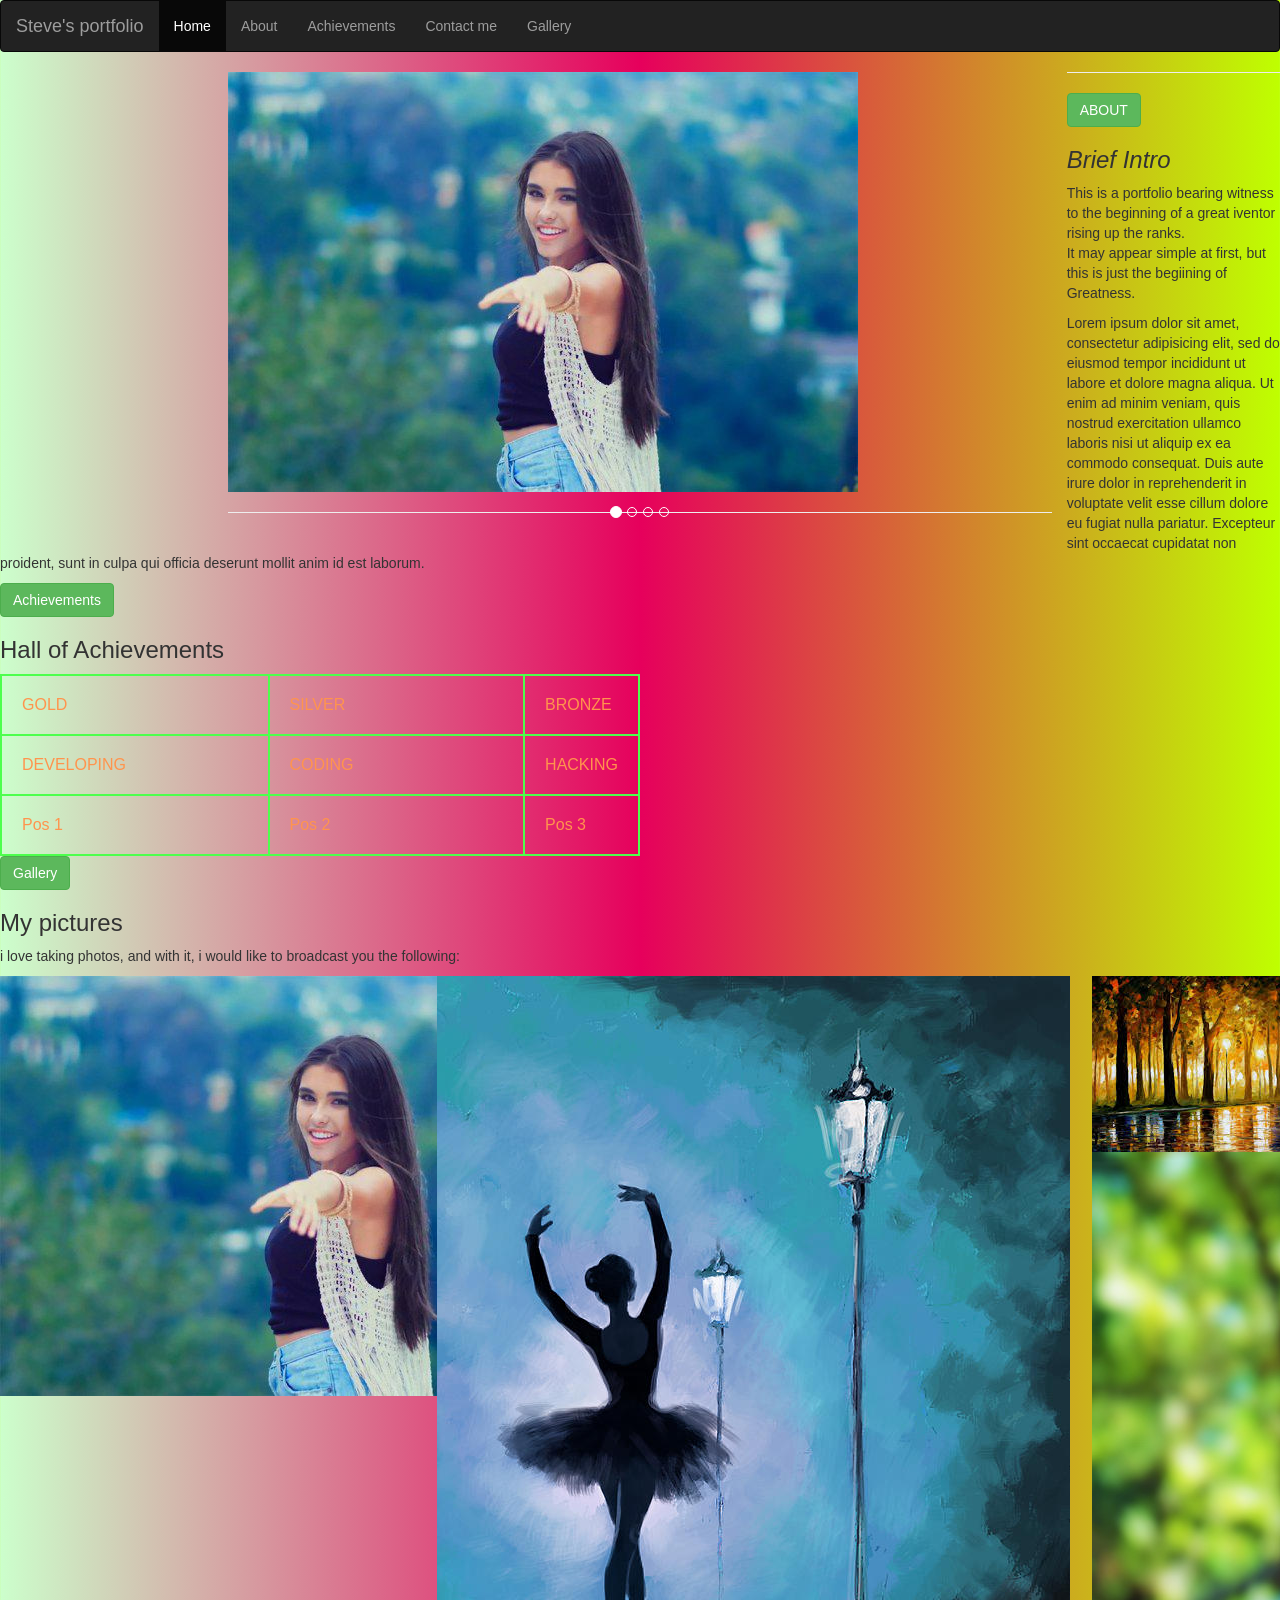
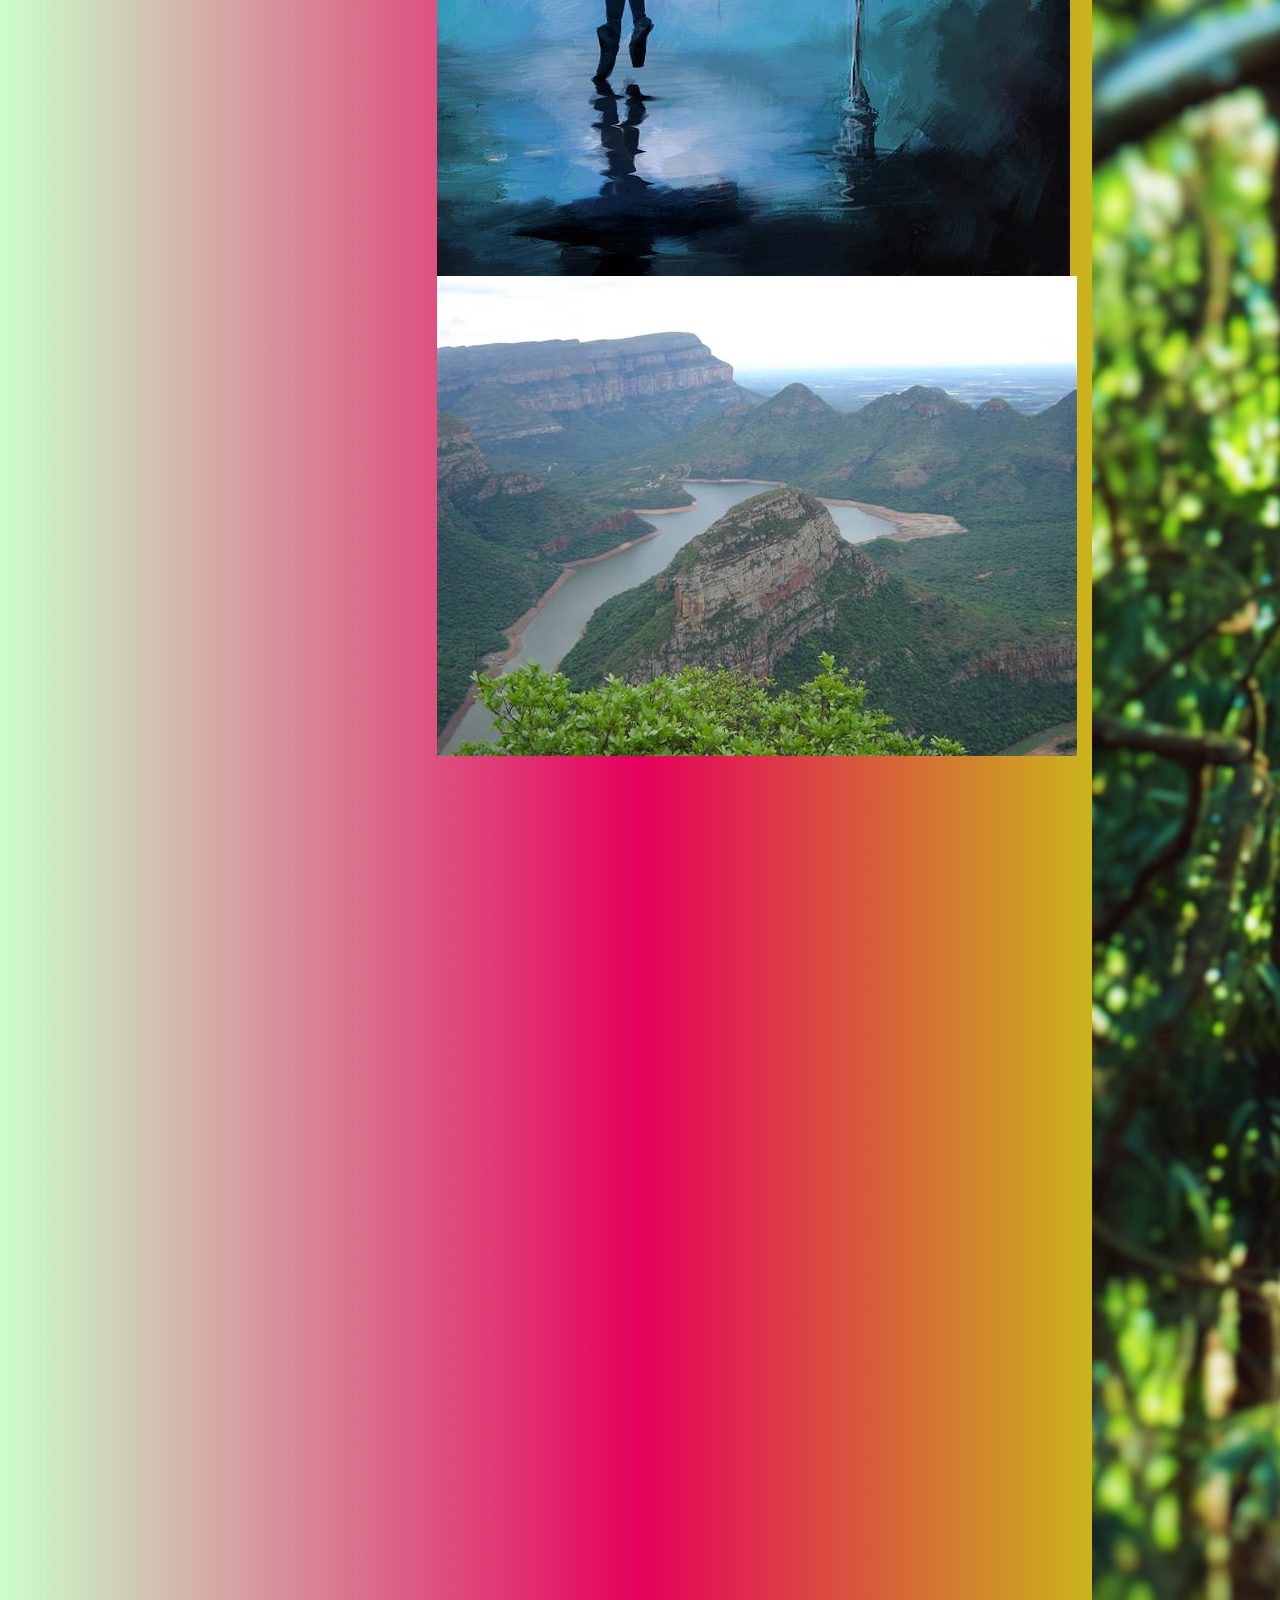
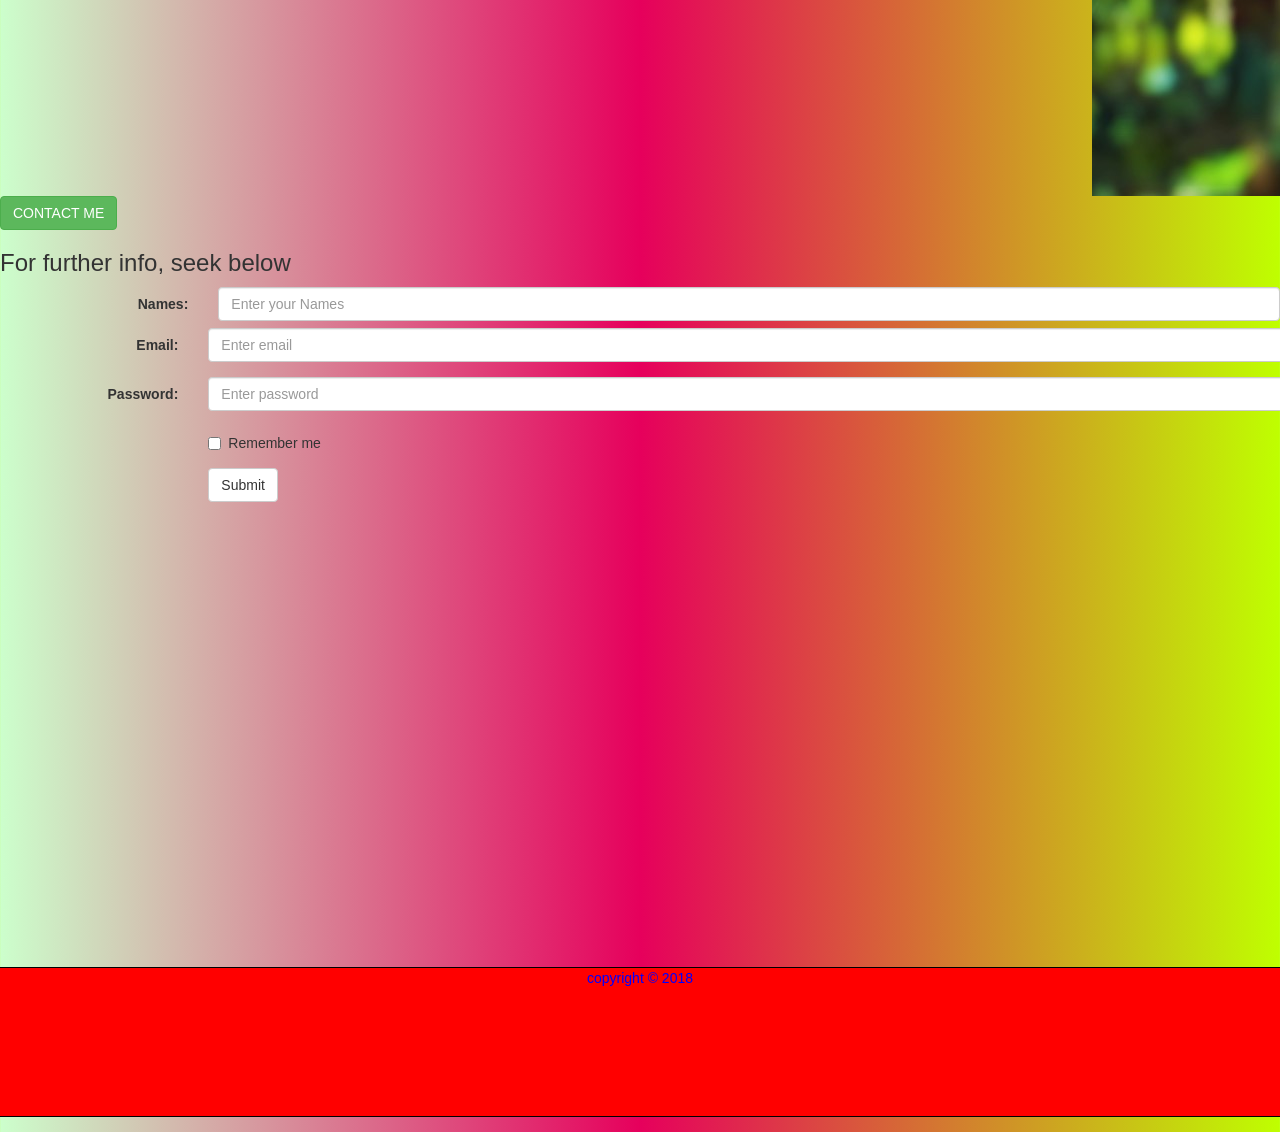
<file: index.html>
<html>
<head>
	<title>About</title>
	<link rel="stylesheet" type="text/css" href="bootstrap/css/bootstrap.css">
	<script type="bootstrap/js/jquery.min.js"></script>
	<script type="bootstrap/js/bootstrap.js"></script>
	<style type="text/css">
	.footer
	{
		background-color: red;
		color: blue;
		height: 150px;
		text-align: center;
		clear:both;
		border:1px solid black;
		border-radius: 10px;
	}
	.footer
	{
		background-color: red;
		color: blue;
		height: 150px;
		text-align: center;
		clear:both;
		border:1px solid black;
		border-radius: 10px;
	}
	table,th,td
	{
		border:2px solid #4dff4d;
		border-collapse:collapse;
		width:50%;
		padding:20px;
		color: #ff944d;
		font-weight:italics;
	}
	body 
	{
		background:linear-gradient(to left, #bfff00, #e6005c, #ccffcc);
	}
	</style>
</head>
<body>
	<nav class="navbar navbar-inverse">
		<div class="container-fluid">
			<div class="navbar-header">
				<a class="navbar-brand" href="#">Steve's portfolio</a>
			</div>
			<ul class="nav navbar-nav">
				<li class="active"><a href="#Home">Home</a></li>
				<li><a href="#About">About</a></li>
				<li><a href="#Achievements">Achievements</a></li> 
				<li><a href="#Contact">Contact me</a></li>
				<li><a href="#Gallery">Gallery</a></li>
			</ul>
		</div>
	</nav>
	<div id="Home">
		<div class="col-sm-8 col-sm-offset-2">
			<div id="myCarousel" class="carousel slide" data-ride="carousel">
				<!-- Indicators -->
				<ol class="carousel-indicators">
					<li data-target="#myCarousel" data-slide-to="0" class="active"></li>
					<li data-target="#myCarousel" data-slide-to="1"></li>
					<li data-target="#myCarousel" data-slide-to="2"></li>
					<li data-target="#myCarousel" data-slide-to="3"></li>
				</ol>

				<!-- Wrapper for slides -->
				<div class="carousel-inner" role="listbox">
					<div class="item active">
						<img src="resources/a1.jpg">
					</div>
					<hr><br>
					<div class="item">
						<img src="resources/a2.jpg">
					</div>

					<div class="item">
						<img src="resources/a3.jpg">
					</div>

					<div class="item">
						<img src="resources/a4.jpg">
					</div>
				</div>
			</div>
		</div>
		<hr>
		<div id="About">
			<button class="btn btn-success text-center">ABOUT</button>
			<h3><i>Brief Intro</i></h3>
			<p>This is a portfolio bearing witness to the beginning of a great iventor rising up the ranks.<br>It may appear simple at first, but this is just the begiining of Greatness.</p>
			<p>Lorem ipsum dolor sit amet, consectetur adipisicing elit, sed do eiusmod
				tempor incididunt ut labore et dolore magna aliqua. Ut enim ad minim veniam,
				quis nostrud exercitation ullamco laboris nisi ut aliquip ex ea commodo
				consequat. Duis aute irure dolor in reprehenderit in voluptate velit esse
				cillum dolore eu fugiat nulla pariatur. Excepteur sint occaecat cupidatat non
				proident, sunt in culpa qui officia deserunt mollit anim id est laborum.</p>
			</div>
			<div id="Achievements">
				<button class="btn btn-success">Achievements</button>
				<h3>Hall of Achievements</h3>
				<table>
					<tr>
						<td>GOLD</td>
						<td>SILVER</td>
						<td>BRONZE</td>
					</tr>
					<tr>
						<td>DEVELOPING</td>
						<td>CODING</td>
						<td>HACKING</td>
					</tr>
					<tr>
						<td>Pos 1</td>
						<td>Pos 2</td>
						<td>Pos 3</td>
					</tr>
				</table>
			</div>
			<div id="Gallery">
				<button class="btn btn-success">Gallery</button>
				<h3>My pictures</h3>
				<p>i love taking photos, and with it, i would like to broadcast you the following:</p>
				<div class="row">
					<div class="col-md-4">
						<img src="resources/a1.jpg" class="x">
					</div>
					<div class="col-md-6">
						<img src="resources/a2.jpg" class="y">
						<img src="resources/a3.jpg" class="y">
					</div>
					<div class="col-md-2">
						<img src="resources/a4.jpg" class="y">
						<img src="resources/a5.jpg" class="y">
					</div>
				</div>
				<div id="Contact">
					<button class="btn btn-success">CONTACT ME</button>
					<h3>For further info, seek below</h3>
					<form class="form-horizontal" role="form">
						<div class="form-group">
							<label class="control-label col-sm-2" for="Names">Names:</label>
							<div class="col-sm-10">
								<input type="text" class="form-control" id=" Names" placeholder="Enter your Names">
							</div>
							<hr>
							<div class="form-group">
								<label class="control-label col-sm-2" for="email">Email:</label>
								<div class="col-sm-10">
									<input type="email" class="form-control" id="email" placeholder="Enter email">
								</div>
							</div>
							<div class="form-group">
								<label class="control-label col-sm-2" for="pwd">Password:</label>
								<div class="col-sm-10"> 
									<input type="password" class="form-control" id="pwd" placeholder="Enter password">
								</div>
							</div>
							<div class="form-group"> 
								<div class="col-sm-offset-2 col-sm-10">
									<div class="checkbox">
										<label><input type="checkbox"> Remember me</label>
									</div>
								</div>
							</div>
							<div class="form-group"> 
								<div class="col-sm-offset-2 col-sm-10">
									<button type="submit" class="btn btn-default">Submit</button>
								</div>
							</div>
						</form>
						<div class="col-sm-8 col-sm-offset-2"><iframe src="https://www.google.com/maps/embed?pb=!1m18!1m12!1m3!1d3988.84625539265!2d36.798592014753794!3d-1.2647873990774918!2m3!1f0!2f0!3f0!3m2!1i1024!2i768!4f13.1!3m3!1m2!1s0x182f1741d3321a35%3A0xb86a59b8c84a89a5!2sKipro+Centre!5e0!3m2!1sen!2ske!4v1517488121945" width="600" height="450" frameborder="0" style="border:0" allowfullscreen></iframe></div>
						<div class="footer">
							copyright &copy; 2018 
						</div>
					</div>
				</body>
				</html>
</file>
